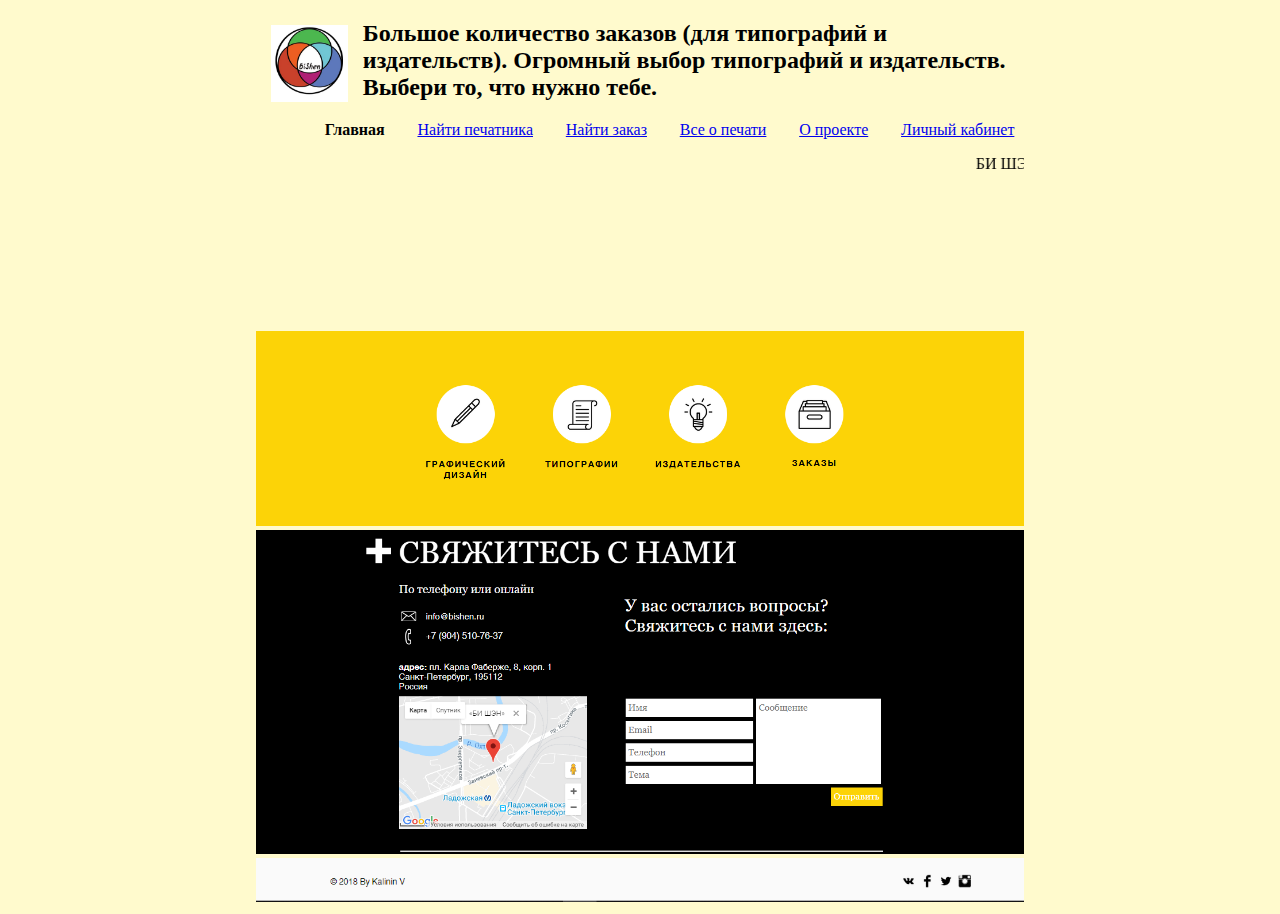
<file: lesson1/index.html>
<!DOCTYPE html>
<html lang="en">
<head>
    <meta charset="UTF-8">
    <title>Главная</title>
    <style>
        li {
            list-style-type: none;
            display: inline;
            padding-left: 1.8em
        }
        ul {
            align-content: center;
        }
        body {
            background: #fffacd;
            margin-left: 20%;
            margin-right: 20%;
        }
        #imgp {
            width: 10%;
            height: 10%;
        }

        #imgr {
            width: 100%;
            height: 100%;
        }
    </style>
</head>
<body>

    <img src="img/logo.jpg" id="imgp" height="500" width="500" align="left" vspace="5" hspace="15">
<h2>Большое количество заказов (для типографий и издательств).
Огромный выбор типографий и издательств.<br>
    Выбери то, что нужно тебе.</h2>
    <nav>
       <ul>
         <b><li>Главная</li></b>
         <li><a href="html/typography.html"> Найти печатника</a></li>
         <li><a href="html/order.html"> Найти заказ</a></li>
         <li><a href="html/aboutprint.html"> Все о печати</a></li>
         <li><a href="html/aboutus.html"> О проекте</a></li>
         <li><a href="html/cabinet.html"> Личный кабинет</a></li>
       </ul>
    </nav>
<marquee>БИ ШЭН - это сервис по взаимодействию клиентов, желающих совершить заказ на печать любого рода продукции и исполнителями( типографии, идательства, графические дизайнеры).
Цель проекта - возможность клиенту получить наиболее выгодное предложение среди всех типографий, издательств и графических дизайнеров города. А в свою очередь типографии, издательства и графические дизайнеры имеют возможность получить заказ клиента.</marquee>

<iframe id="imgr" width="560" height="315" src="https://www.youtube.com/embed/FmheRfsr3yY?rel=0&amp?autoplay=1&amp;showinfo=0" frameborder="0" encrypted-media" allowfullscreen></iframe>
<img src="img/2018-09-21_22-27-45.png" id="imgr">
<img src="img/2018-09-21_22-33-10.png" id="imgr">
<img src="img/footer.png" id="imgr">
</body>
</html>
</file>
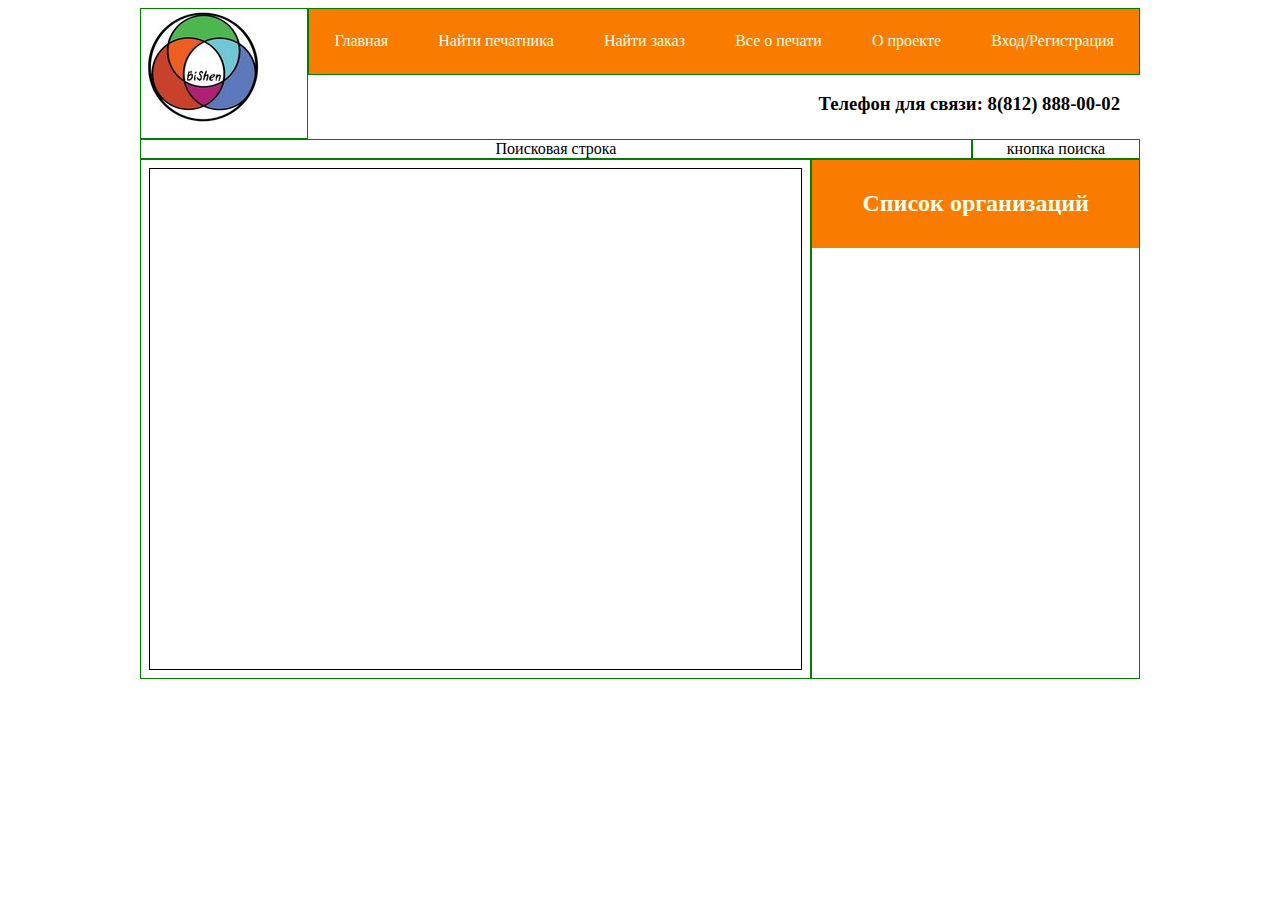
<file: lesson1/flex-index.ru.html>
<!DOCTYPE html>
<html lang="en">
<head>
    <meta charset="UTF-8">
    <title>Page on Flex-T</title>
    <link rel="stylesheet" href="CSS/flex.css">
</head>
<body>
<div class="container">
    <div class="row-container">
        <div class="flex-1 border"><img src="img/logo_mini.jpg"></div>
        <div class=" flex-5 column-container"><div class="flex-1 border justify fon1">
            <div>Главная</div>
            <div>Найти печатника</div>
            <div>Найти заказ</div>
            <div>Все о печати</div>
            <div>О проекте</div>
            <div>Вход/Регистрация</div>

        </div>
            <div class="flex-1 phone"><h3>Телефон для связи: 8(812) 888-00-02</h3></div>
        </div>
    </div>
    <div class="row-container">
        <div class="flex-5 border justify">Поисковая строка</div>
        <div class="flex-1 border justify">кнопка поиска</div>
    </div>
    <div class="row-container">
        <div class="flex-4 map justify border padding">
            <iframe width="100%" height="500" frameborder="0" scrolling="no" marginheight="0" marginwidth="0" src="https://www.openstreetmap.org/export/embed.html?bbox=29.77981567382813%2C59.69685622023513%2C30.83175659179688%2C60.13740224199459&amp;layer=mapnik" style="border: 1px solid black"></iframe>

        </div>
        <div class="flex-2 column-container border">
            <div class="flex-1 justify padding fon1"><h2>Список организаций</h2></div>
            <div class="flex-2"></div>
            <div class="flex-2"></div>
            <div class="flex-2"></div>
        </div>
    </div>
    <div></div>
</div>
</body>
</html>
</file>
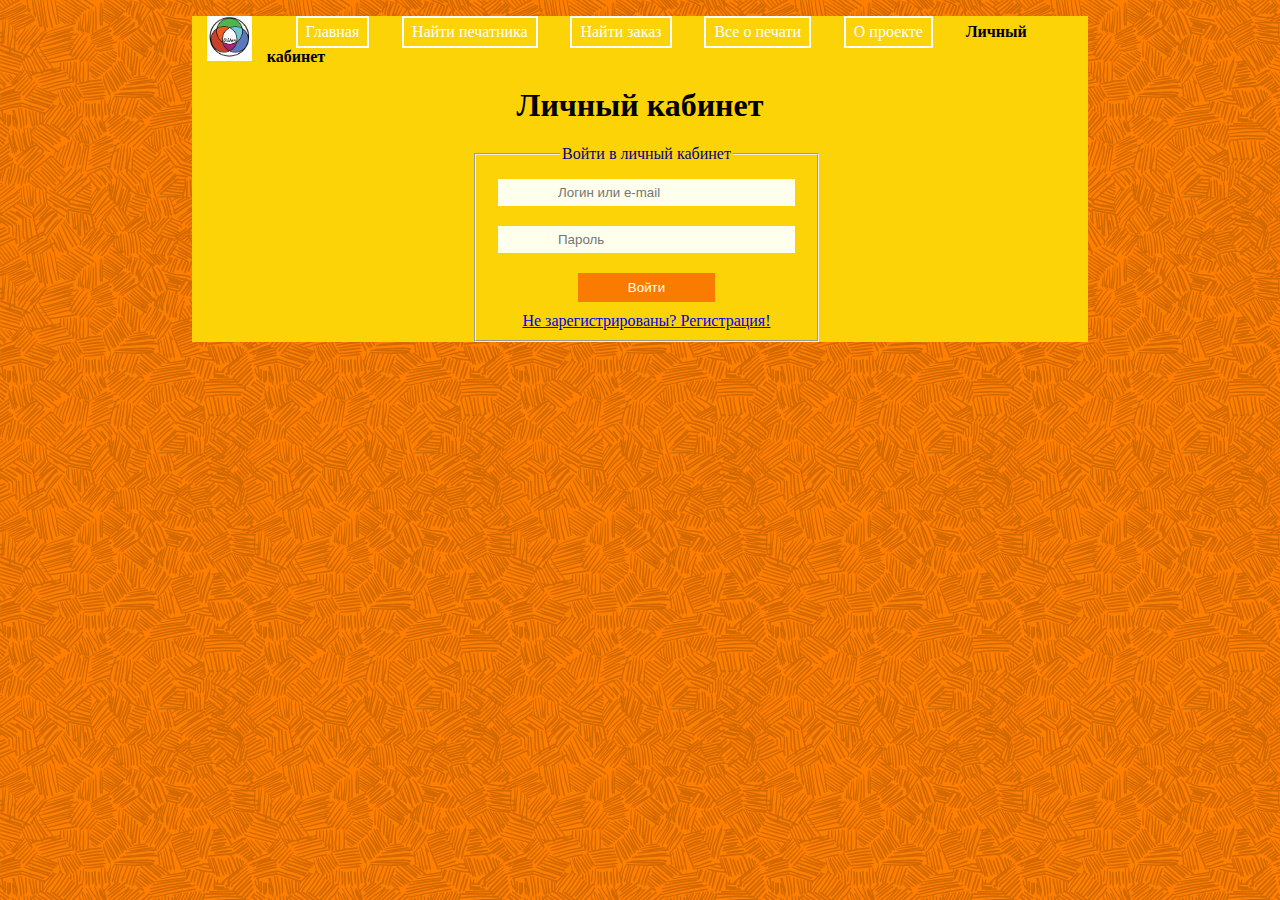
<file: lesson1/html/cabinet.html>
<!DOCTYPE html>
<html lang="en">
<head>
    <meta charset="UTF-8">
    <title>Личный кабинет</title>
    <link rel="stylesheet" href="../CSS/base.css">
</head>
<body>
<img src="../img/logo_mini.jpg" align="left" width="5%" hspace="15">
<ul id="menu">
    <li><a href="../index.html">Главная</a></li>
    <li><a href="typography.html"> Найти печатника</a></li>
    <li><a href="order.html"> Найти заказ</a></li>
    <li><a href="aboutprint.html"> Все о печати</a></li>
    <li><a href="aboutus.html"> О проекте</a></li>
    <li><b> Личный кабинет</b></li>
</ul>
<h1>Личный кабинет</h1>
<form>
    <fieldset>
        <legend>Войти в личный кабинет</legend>
        <div><input class="place" type="text" placeholder="Логин или e-mail" required></div>
        <div><input class="place" type="password" placeholder="Пароль" required></div>
        <div><input class="butreg" type="submit" value="Войти"></div>
        <div><a href="register.html">Не зарегистрированы? Регистрация!</a> </div>
    </fieldset>
</form>

</body>
</html>
</file>
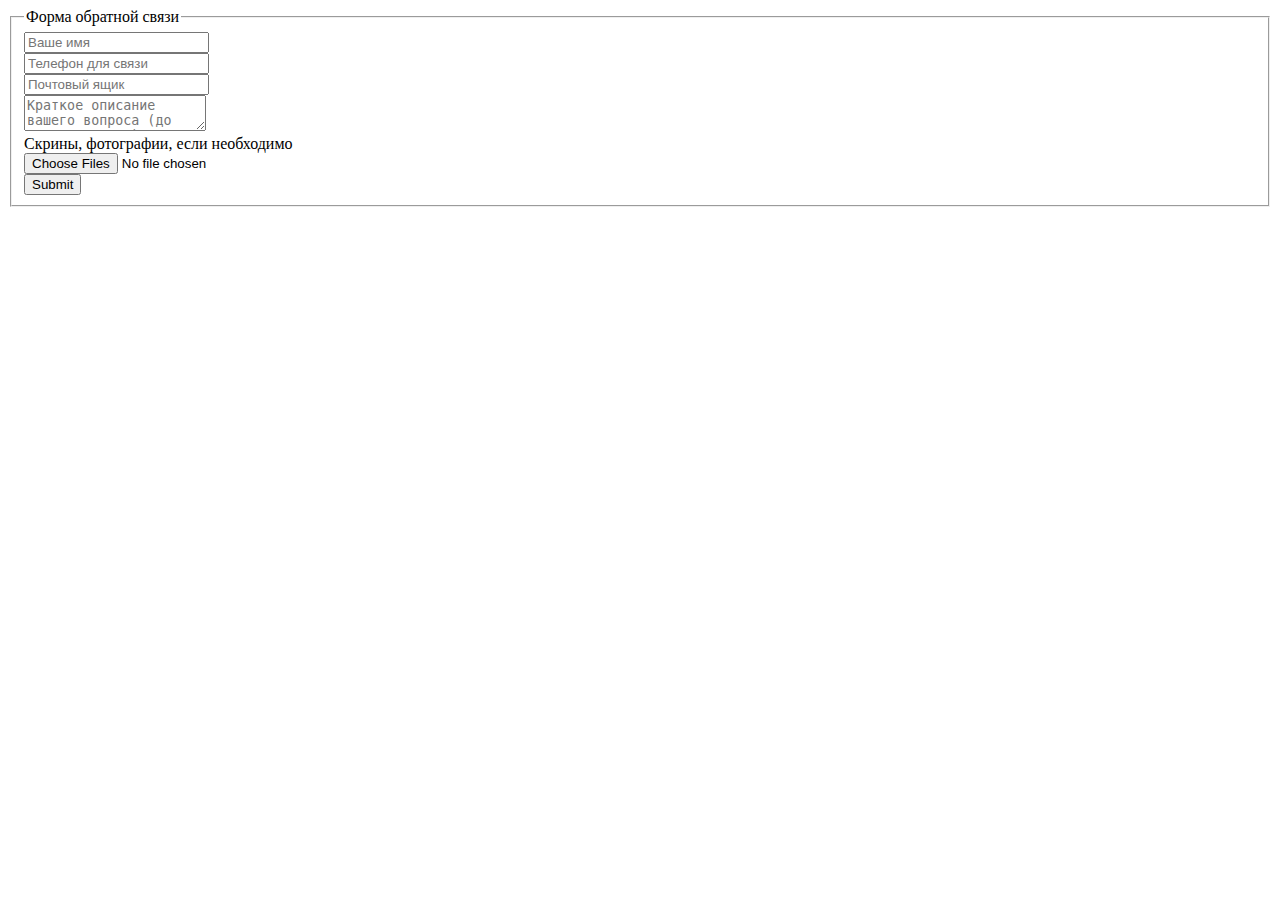
<file: lesson1/html/feedback_form.html>
<!DOCTYPE html>
<html lang="en">
<head>
    <meta charset="UTF-8">
    <title>Форма обратной связи</title>
</head>
<body>
<form action="#" method="post">
    <fieldset>
        <LEGEND>Форма обратной связи</LEGEND>
        <div><input type="text" placeholder="Ваше имя" required></div>
        <div><input type="text" placeholder="Телефон для связи" required></div>
        <div><input type="email" placeholder="Почтовый ящик" required></div>
        <div><textarea placeholder="Краткое описание вашего вопроса (до 1000 символов)" maxlength="1000"></textarea></div>
        <div>Скрины, фотографии, если необходимо<br><input type="file" multiple></div>
        <div><input type="submit"></div>
    </fieldset>
</form>
</body>
</html>
</file>
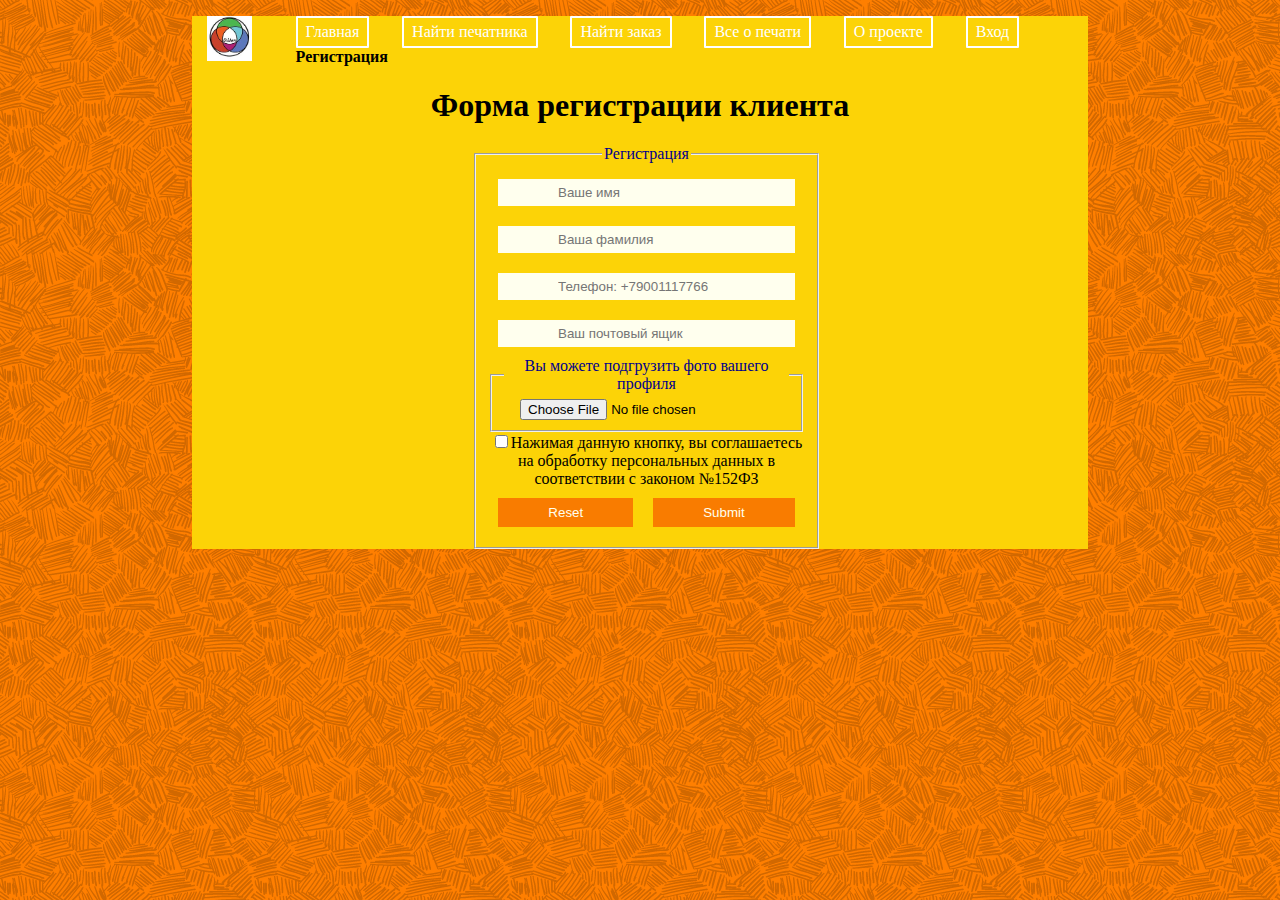
<file: lesson1/html/form_register_client.html>
<!DOCTYPE html>
<html lang="en">
<head>
    <meta charset="UTF-8">
    <title>Регистрация пользователя</title>
    <link rel="stylesheet" href="../CSS/base.css">
</head>
<body>
<img src="../img/logo_mini.jpg" align="left" width="5%" hspace="15">

<nav>
    <ul id="menu">
        <li><a href="../index.html">Главная</a></li>
        <li><a  href="html/typography.html"> Найти печатника</a></li>
        <li><a  href="html/order.html"> Найти заказ</a></li>
        <li><a href="html/aboutprint.html"> Все о печати</a></li>
        <li><a href="html/aboutus.html"> О проекте</a></li>
        <li><a href="html/cabinet.html"> Вход</a></li>
        <b><li>Регистрация</li></b>
    </ul>
</nav>
<h1>Форма регистрации клиента</h1>
<form action="#" method="post">
    <fieldset>
        <LEGEND>Регистрация</LEGEND>        <div><input class="place" type="text" placeholder="Ваше имя" required></div>
        <div><input class="place" type="text" placeholder="Ваша фамилия"></div>
        <div><input class="place" type="text" placeholder="Телефон: +79001117766" required></div>
        <div><input class="place" type="email" placeholder="Ваш почтовый ящик" required></div>

        <fieldset>
            <legend>Вы можете подгрузить фото вашего профиля</legend>
            <div><input  type="file"  accept="image/*"></div>
        </fieldset>

        <div><input type="checkbox" required>Нажимая данную кнопку, вы соглашаетесь на обработку персональных данных в соответствии с законом №152ФЗ </div>
        <div><input class="butreg" type="reset" ><input class="butreg" type="submit"></div>

    </fieldset>

    <!-- 1.конечно очень хочется подгрузить плагин регистрации через соц.сети,  но это пока что невозможно. плохо.
        2. Как сделать подгрузку фото профиля через изображение (прямоугольник с плюсом) -->
</form>

</body>
</html>
</file>
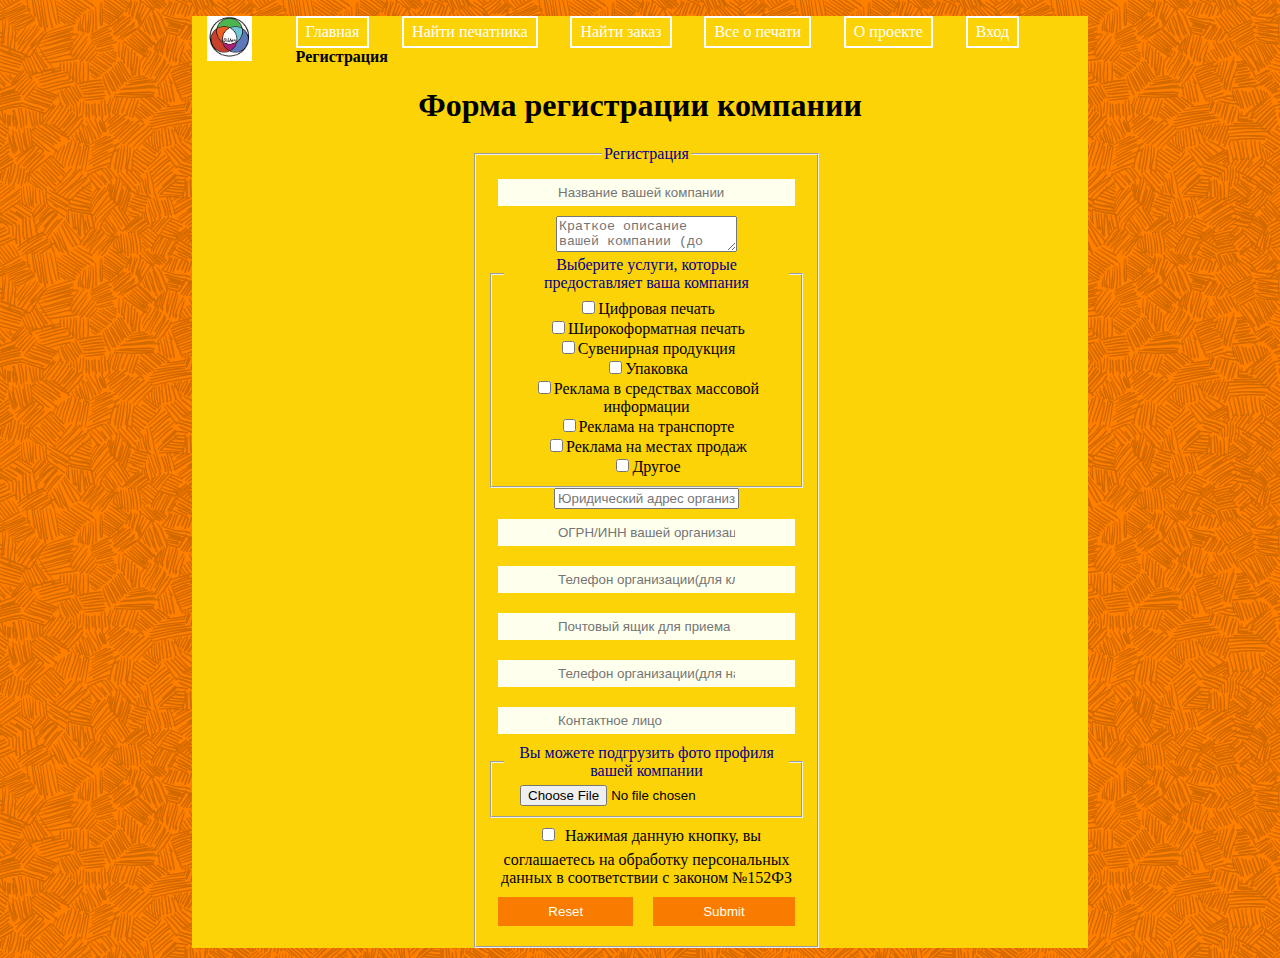
<file: lesson1/html/form_register_company.html>
<!DOCTYPE html>
<html lang="en">
<head>
    <meta charset="UTF-8">
    <title>Регистрация вашей компании</title>
    <link rel="stylesheet" href="../CSS/base.css">
</head>
<body>
<img src="../img/logo_mini.jpg" align="left" width="5%" hspace="15">

<nav>
    <ul id="menu">
        <li><a href="../index.html">Главная</a></li>
        <li><a  href="html/typography.html"> Найти печатника</a></li>
        <li><a  href="html/order.html"> Найти заказ</a></li>
        <li><a href="html/aboutprint.html"> Все о печати</a></li>
        <li><a href="html/aboutus.html"> О проекте</a></li>
        <li><a href="html/cabinet.html"> Вход</a></li>
        <b><li>Регистрация</li></b>
    </ul>
</nav>
<h1>Форма регистрации компании</h1>
<form action="#" method="post">
    <fieldset>
        <LEGEND>Регистрация</LEGEND>
        <div><input class="place" type="text" placeholder="Название вашей компании" required></div>
        <div><textarea placeholder="Краткое описание вашей компании (до 200 символов)" maxlength="200"></textarea></div>
        <fieldset><legend>Выберите услуги, которые предоставляет ваша компания</legend>

            <div><input type="checkbox" name="flag[]">Цифровая печать</div>
            <div><input type="checkbox" name="flag[]">Широкоформатная печать</div>
            <div><input type="checkbox" name="flag[]">Сувенирная продукция</div>
            <div><input type="checkbox" name="flag[]">Упаковка</div>
            <div><input type="checkbox" name="flag[]">Реклама в средствах массовой информации</div>
            <div><input type="checkbox" name="flag[]">Реклама на транспорте</div>
            <div><input type="checkbox" name="flag[]">Реклама на местах продаж</div>
            <div><input type="checkbox" name="flag[]">Другое</div>

        </fieldset>

<!-- у меня есть вопрос по организации формы. Есть список услуг. Компания выбирает те, которые осуществляет,
 но мне нужно чтобы после выбора услуги выскакивал список продуктов данной категории, к примеру:
 цифровая печать(выбор)-выскакивает список: визитки, листовки, флаеры и т.д. -->

        <div class="inp"><input class="lip" type="text" placeholder="Юридический адрес организации" required></div>
        <div><input class="place" type="text" placeholder="ОГРН/ИНН вашей организации" required></div>
        <div><input class="place" type="text" placeholder="Телефон организации(для клиентов)" required></div>
        <div><input class="place" type="email" placeholder="Почтовый ящик для приема заказов" required></div>
        <div><input class="place" type="text" placeholder="Телефон организации(для нашего сервиса)" required></div>
        <div><input class="place" type="text" placeholder="Контактное лицо" required></div>
        <fieldset>
            <legend>Вы можете подгрузить фото профиля вашей компании</legend>
            <div><input type="file" accept="image/*" ></div>
        </fieldset>


        <div><input class="butreg" type="checkbox" required>Нажимая данную кнопку, вы соглашаетесь на обработку персональных данных в соответствии с законом №152ФЗ </div>
        <div><input class="butreg" type="reset"><input class="butreg" type="submit"></div>
    </fieldset>
</form>

</body>
</html>
</file>
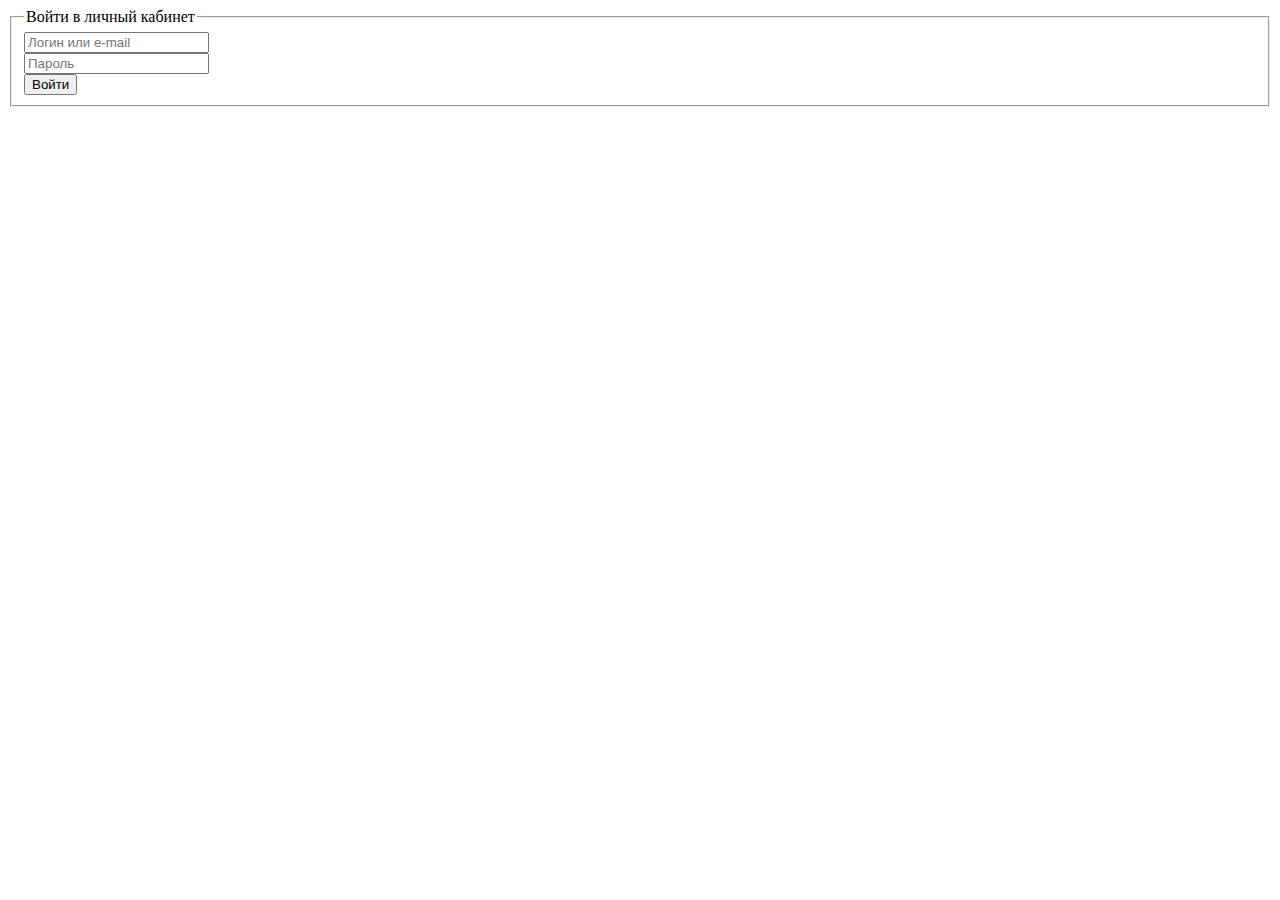
<file: lesson1/html/LogIN.html>
<!DOCTYPE html>
<html lang="en">
<head>
    <meta charset="UTF-8">
    <title>Форма входа</title>

</head>
<body>
<form>
    <fieldset>
        <legend>Войти в личный кабинет</legend>
        <div><input type="text" placeholder="Логин или e-mail" required></div>
        <div><input type="password" placeholder="Пароль" required></div>
        <div><input type="submit" value="Войти"></div>
    </fieldset>




</form>
</body>
</html>
</file>
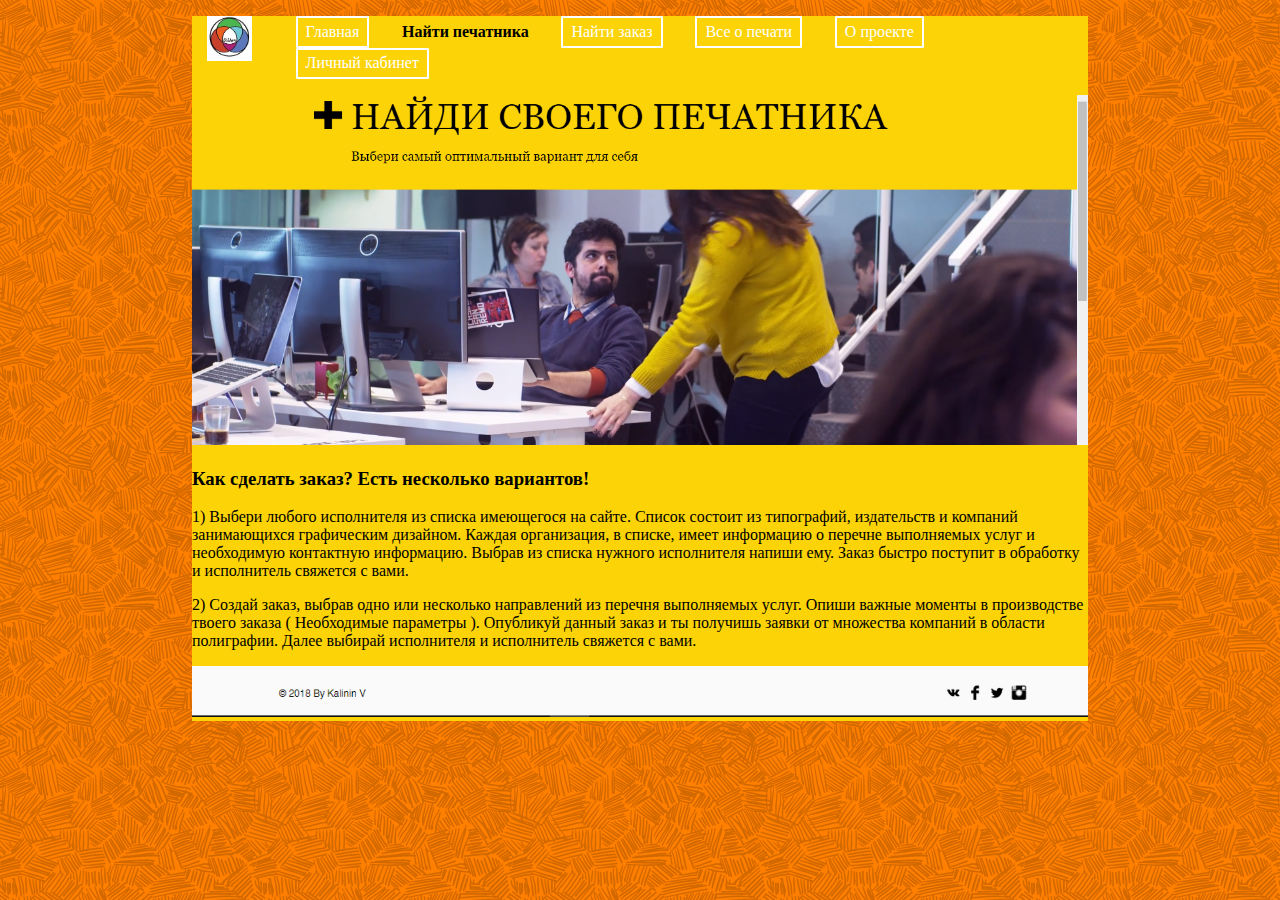
<file: lesson1/html/typography.html>
<!DOCTYPE html>
<html lang="en">
<head>
    <meta charset="UTF-8">
    <title>Найди свою типографию</title>
    <link rel="stylesheet" href="../CSS/base.css">
</head>
<body>
<img src="../img/logo_mini.jpg" align="left" width="5%" hspace="15">
<nav>
    <ul id="menu">
        <li><a href="../index.html">Главная</a></li>
        <li><b> Найти печатника</b></li>
        <li><a href="order.html"> Найти заказ</a></li>
        <li><a href="aboutprint.html"> Все о печати</a></li>
        <li><a href="aboutus.html"> О проекте</a></li>
        <li><a href="cabinet.html"> Личный кабинет</a></li>
    </ul>
</nav>
<img src="../img/2018-09-21_23-30-54.png" id="imgr">
<h3>Как сделать заказ? Есть несколько вариантов!</h3>
<p>1) Выбери любого исполнителя из списка имеющегося на сайте.  Список состоит из типографий, издательств и компаний занимающихся графическим дизайном. Каждая организация, в списке,  имеет информацию о перечне выполняемых услуг и необходимую контактную информацию.  Выбрав из списка нужного исполнителя напиши ему. Заказ быстро поступит в обработку и исполнитель свяжется с вами.</p>
<p>2) Создай заказ, выбрав одно или несколько направлений из перечня выполняемых услуг.  Опиши важные моменты в производстве твоего заказа ( Необходимые параметры ). Опубликуй данный заказ и ты получишь заявки от множества компаний в области полиграфии. Далее выбирай исполнителя и исполнитель свяжется с вами.</p>
<img src="../img/footer.png" id="imgr">



</body>
</html>
</file>
<file: lesson1/CSS/flex.css>
.container {
    height: 100%;
    max-width: 1000px;
    margin: 0 auto;
}
.row-container {
    display: flex;
}
.column-container
{
    display: flex;
    flex-direction: column;
}
.border
{
    border: 1px solid green;
}
.flex-2 {
    flex:2;
}
.flex-1
{
    flex: 1;
}
.flex-4
{
    flex: 4;
}
.flex-5
{
    flex: 5;
}
.height {
    height: 300px;
}
.grat {
    background: green;
}
.padding {
    padding: 8px;
}
.margin {
    margin: 5px;
}
.justify {
    display: flex;
    justify-content: space-around;
    align-items: center;
}
.phone {
    display: flex;
   justify-content: flex-end;
    margin: 0 20px 0 0;
}
.map{
    height: 100%;
}
.fon1 {
    background: #f97c00;
    color: #ffffee;
}
</file>
<file: lesson1/CSS/base.css>
html {
background-image: url("../img/fon.png");
}
li {
    list-style-type: none;
    display: inline;
    padding-left: 1.8em
}


body {
    background: #FCD307;
    margin-left: 15%;
    margin-right: 15%;
}
#imgp {
    width: 8%;
    height: 8%;
    float: left;
    margin: 4px 5px 2px 0px;
    padding:6px;
}

#imgr {
    width: 100%;
    height: 100%;
}

#menu a {
    display: inline-block;
    color: white;
    text-decoration: none;
    user-select: none;
    padding: .3em 0.5em;
    outline: none;
    border: 2px solid;
    border-radius: 1px;
    transition: 0.2s;
}
#menu:hover { background: rgba(255,255,255,.2); }
#menu:active { background: white; }

h1 {
    text-align: center;
}

.btn {
    cursor: pointer;
    margin: 10px;
    border-radius: 5px;
    text-decoration: none;
    padding: 10px;
    font-size: 22px;
    transition: .3s;
    -webkit-transition: .3s;
    -moz-transition: .3s;
    -o-transition: .3s;
    display: inline-block;
    border: 2px #55acee solid;
}

.btn:hover {
    color: #ffe;
    background-color: #5488af;
}

.place {
    border:3px;
    padding: 6px 60px;

    margin: 10px;
    background: #ffffee;

}
form {
    padding: 0 270px;
    margin: 10px;
    text-align: center;
}
legend {
    color: darkblue;
}

.butreg {
    border:3px;
    padding: 7px 50px;
    margin: 10px;
    background: #f97c00;
    color: #ffffee;
}
</file>
